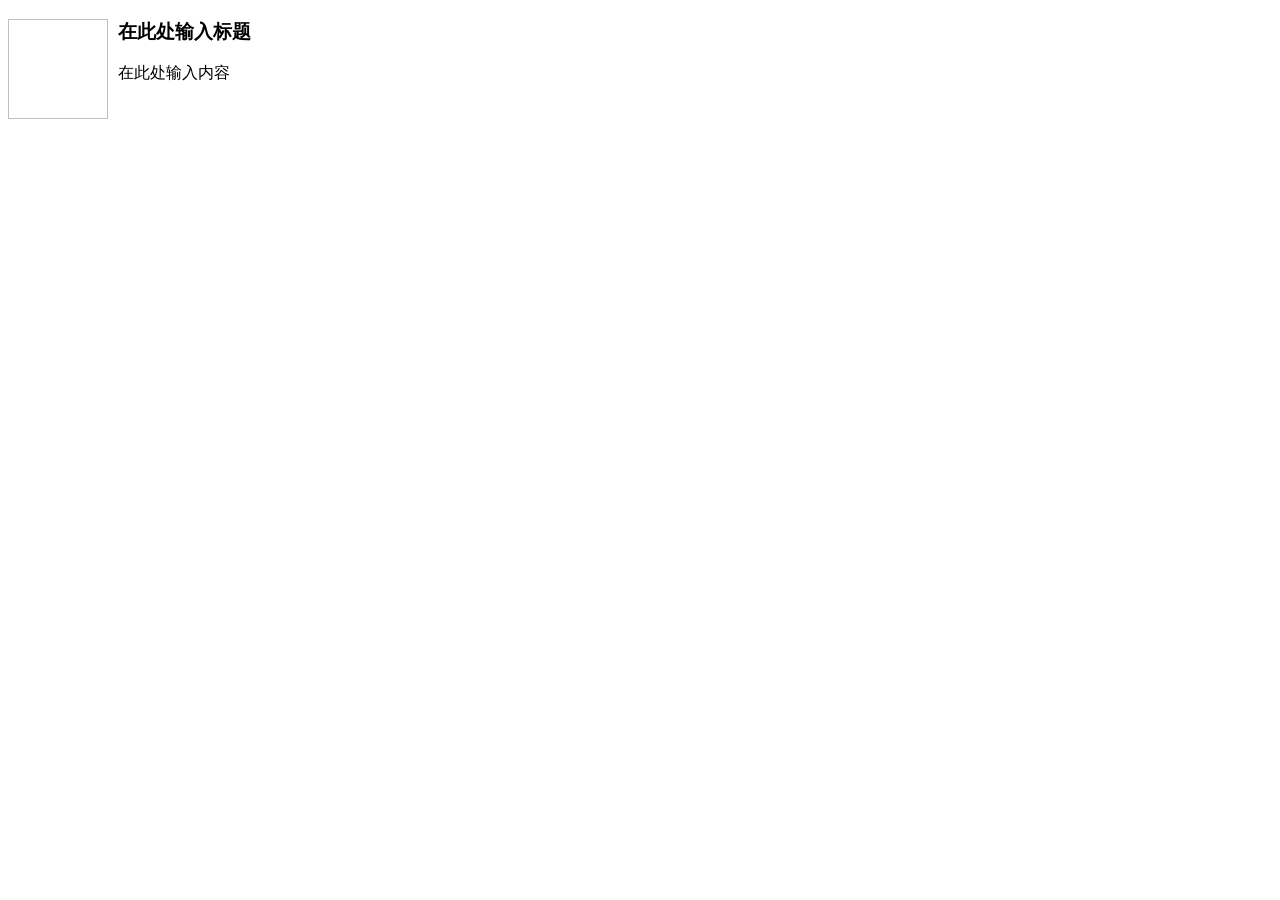
<file: admin/js/kindeditor/plugins/template/html/1.html>
<!doctype html>
<html>
<head>
	<meta charset="utf-8" />
</head>
<body>
	<h3>
		<img align="left" height="100" style="margin-right: 10px" width="100" />在此处输入标题
	</h3>
	<p>
		在此处输入内容
	</p>
</body>
</html>
</file>
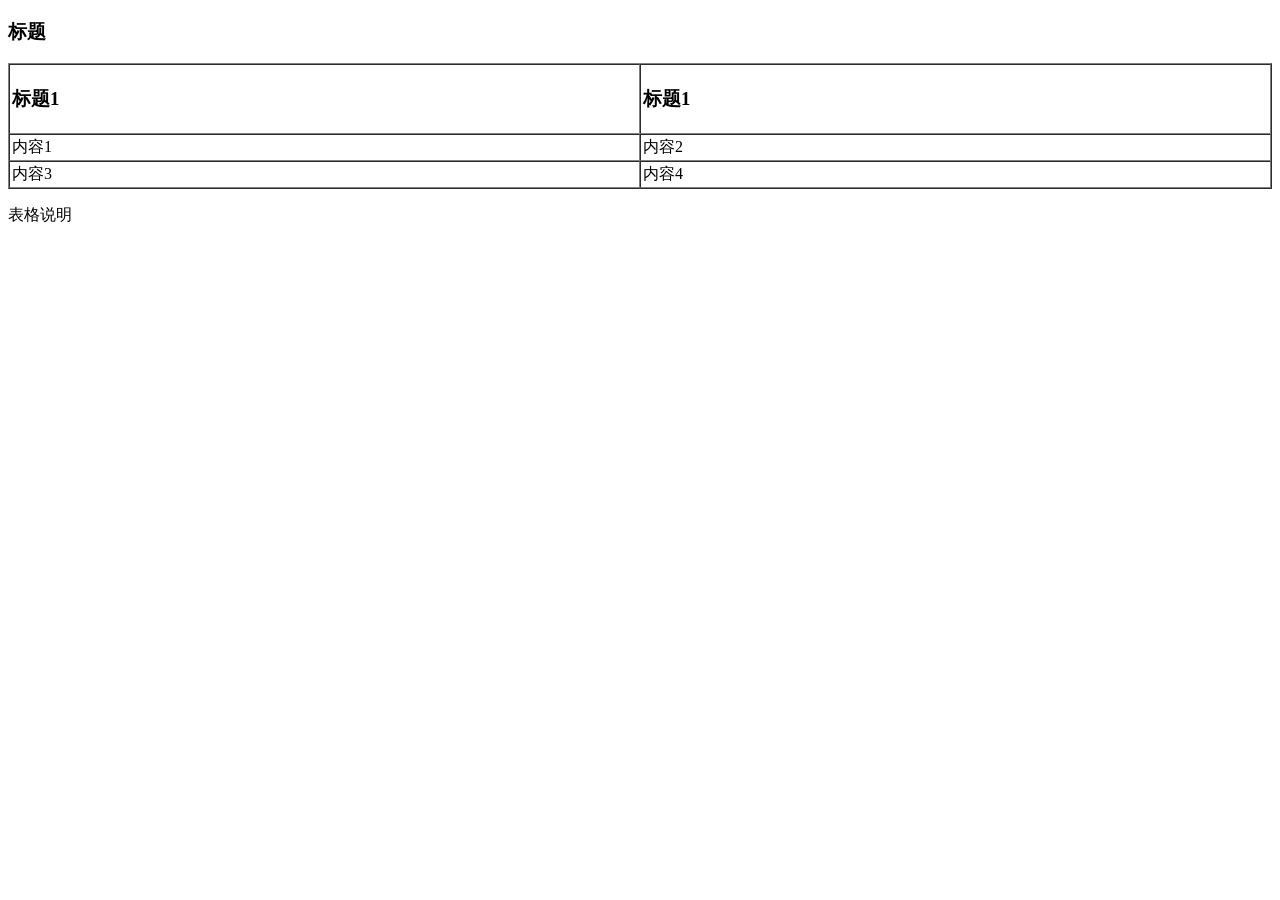
<file: admin/js/kindeditor/plugins/template/html/2.html>
<!doctype html>
<html>
<head>
	<meta charset="utf-8" />
</head>
<body>
	<h3>
		标题
	</h3>
	<table style="width:100%;" cellpadding="2" cellspacing="0" border="1">
		<tbody>
			<tr>
				<td>
					<h3>标题1</h3>
				</td>
				<td>
					<h3>标题1</h3>
				</td>
			</tr>
			<tr>
				<td>
					内容1
				</td>
				<td>
					内容2
				</td>
			</tr>
			<tr>
				<td>
					内容3
				</td>
				<td>
					内容4
				</td>
			</tr>
		</tbody>
	</table>
	<p>
		表格说明
	</p>
</body>
</html>
</file>
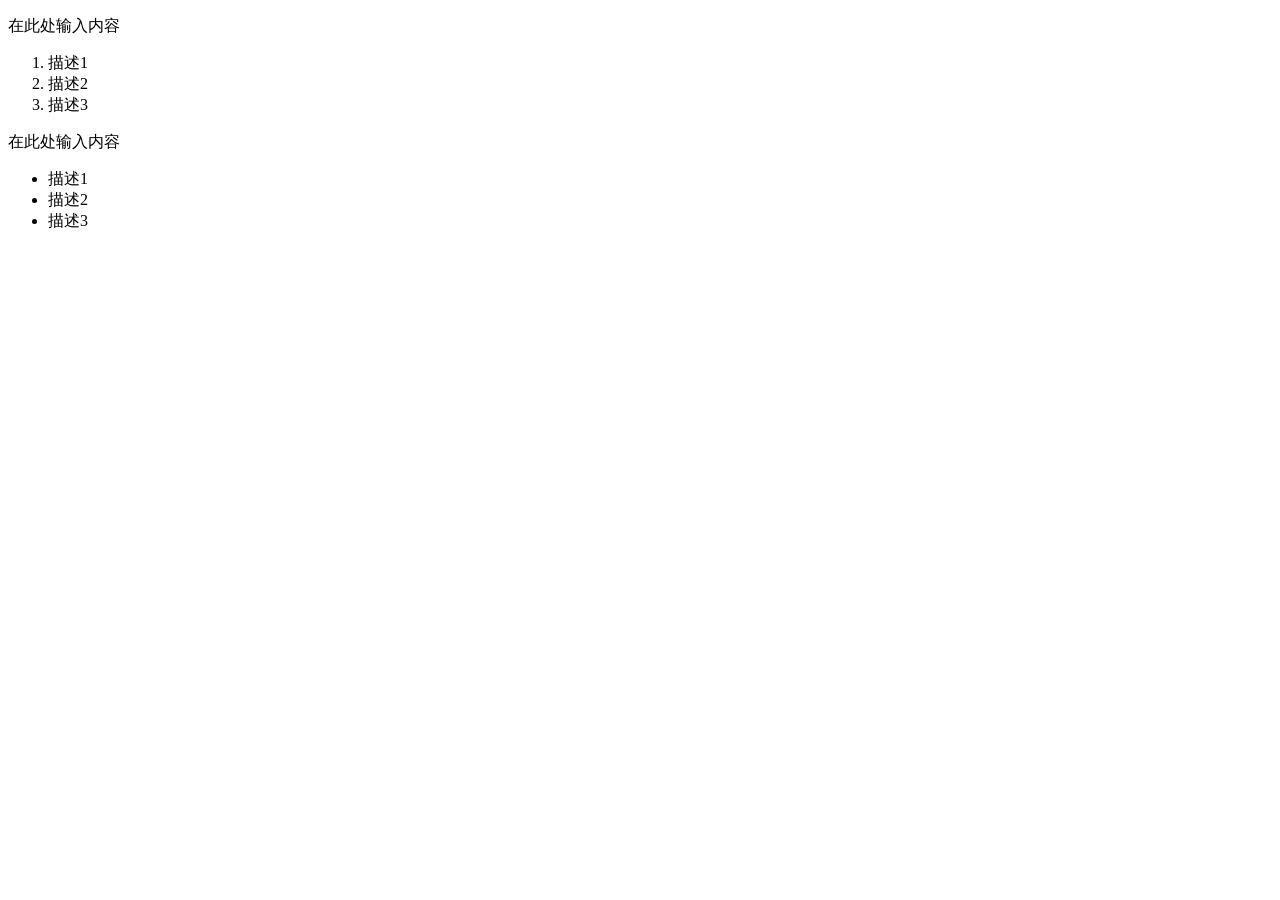
<file: admin/js/kindeditor/plugins/template/html/3.html>
<!doctype html>
<html>
<head>
	<meta charset="utf-8" />
</head>
<body>
	<p>
		在此处输入内容
	</p>
	<ol>
		<li>
			描述1
		</li>
		<li>
			描述2
		</li>
		<li>
			描述3
		</li>
	</ol>
	<p>
		在此处输入内容
	</p>
	<ul>
		<li>
			描述1
		</li>
		<li>
			描述2
		</li>
		<li>
			描述3
		</li>
	</ul>
</body>
</html>
</file>
